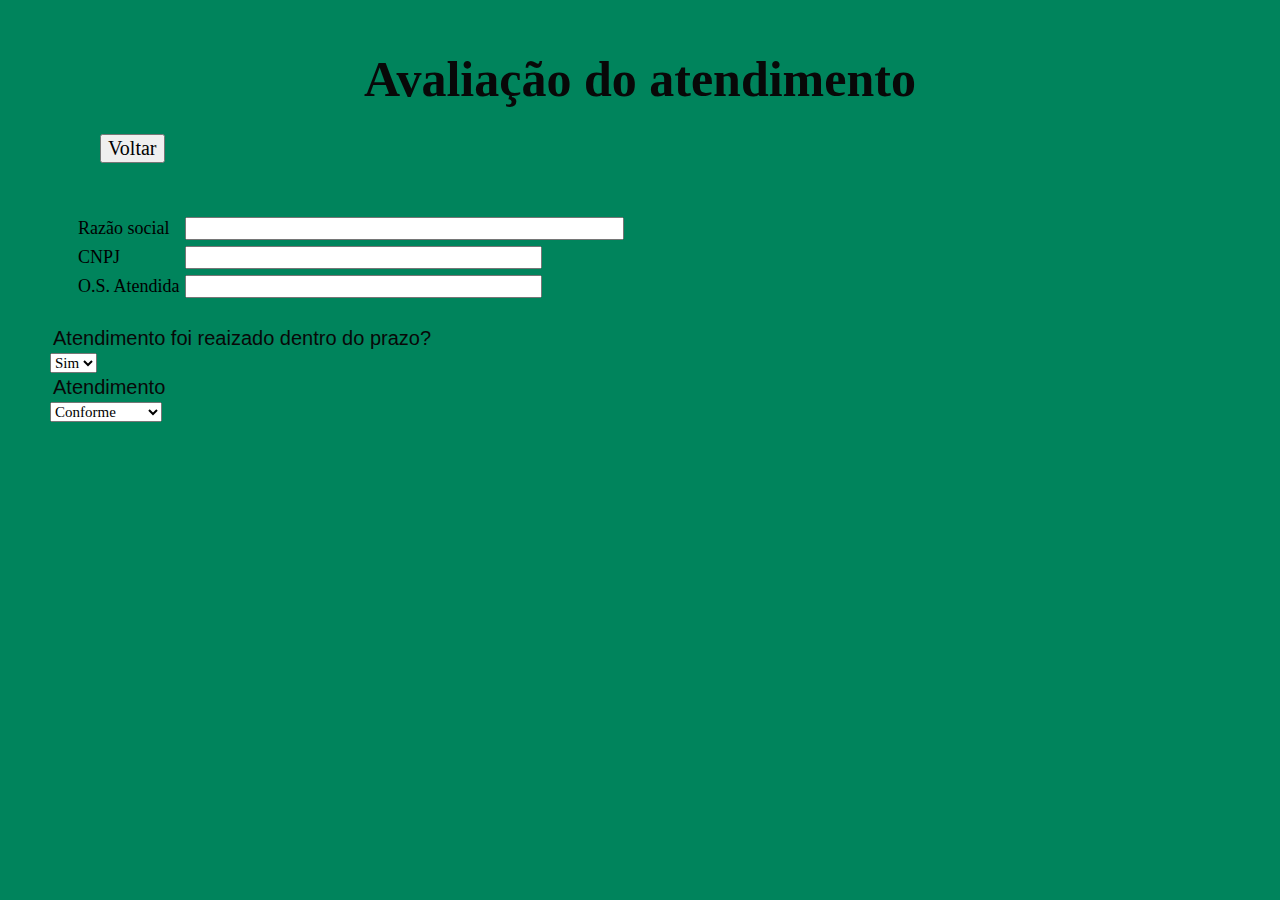
<file: avaliacao_atendimento.html>
<!DOCTYPE html>
<html lang="pt-br">
<head>
    <meta charset="UTF-8">
    <meta name="viewport" content="width=device-width, initial-scale=1.0">
    <title>Avaliação do atendimento</title>
    <link rel="stylesheet" href="styles.css">
</head>
</head>
<body>
    <h1>Avaliação do atendimento</h1>
    <a href="index.html">

      <button>Voltar</button>

  </a>
    <table>
        <tr>
          <td>Razão social</td>
          <td><input type="text" Razao social="Razao social" size="50"> <br /></td>
        </tr>
        <tr>
          <td>CNPJ</td>
          <td><input type="text" CNPJ="CNPJ" size="40"> <br /></td>
        </tr>
        <tr>
          <td>O.S. Atendida</td>
          <td><input type="text" OS Atendida="OS Atendida" size="40"> <br /></td>
        </tr>
       </table>
       <p>Atendimento foi reaizado dentro do prazo?</p>
    <select name="Avaliação">
        <option value="Sim">Sim</option>
        <option value="Não">Não</option>
      </select> 
      <p>Atendimento </p>
    <select name="Avaliação">
        <option value="Conforme">Conforme</option>
        <option value="Parcialmente">Parcialmente</option>
        <option value="Não Conforme">Não Conforme</option>
        <option value="Não se aplica">Não se aplica</option>
      </select> 
    
</body>
</html>
</file>
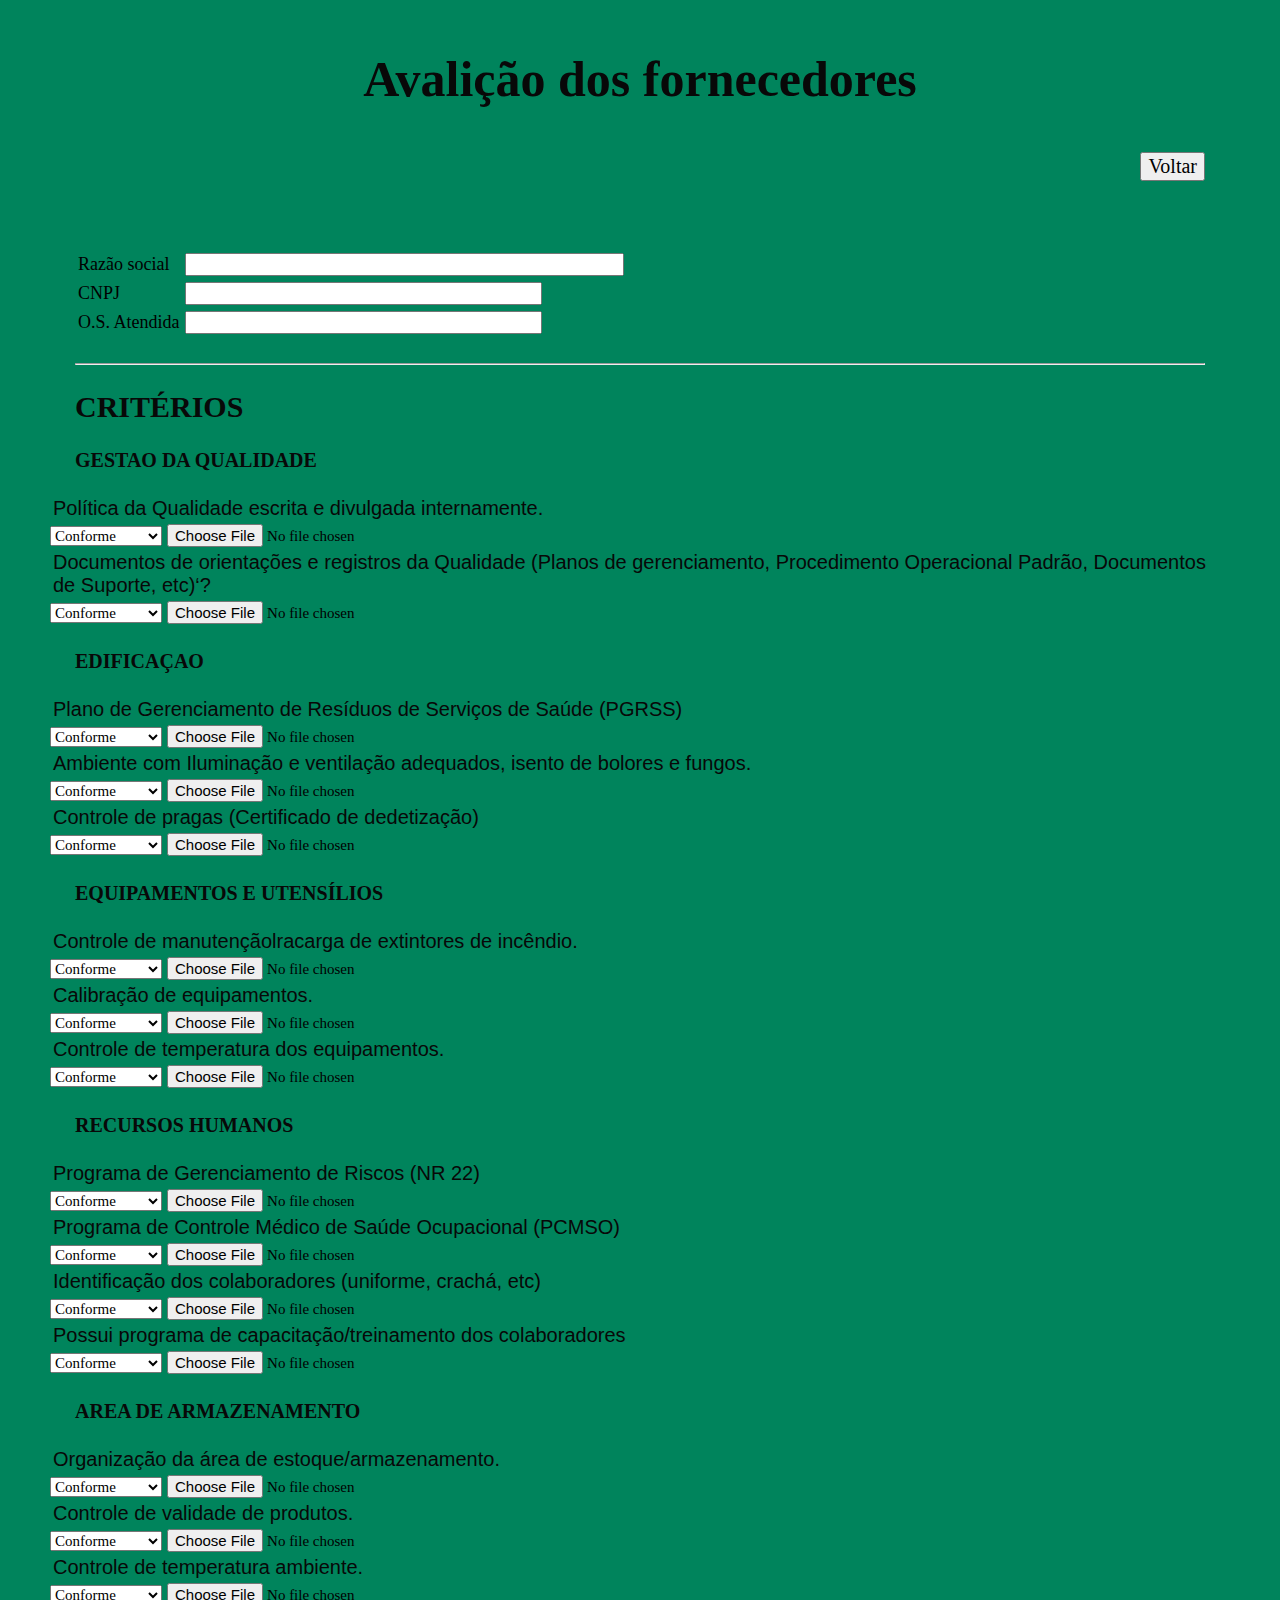
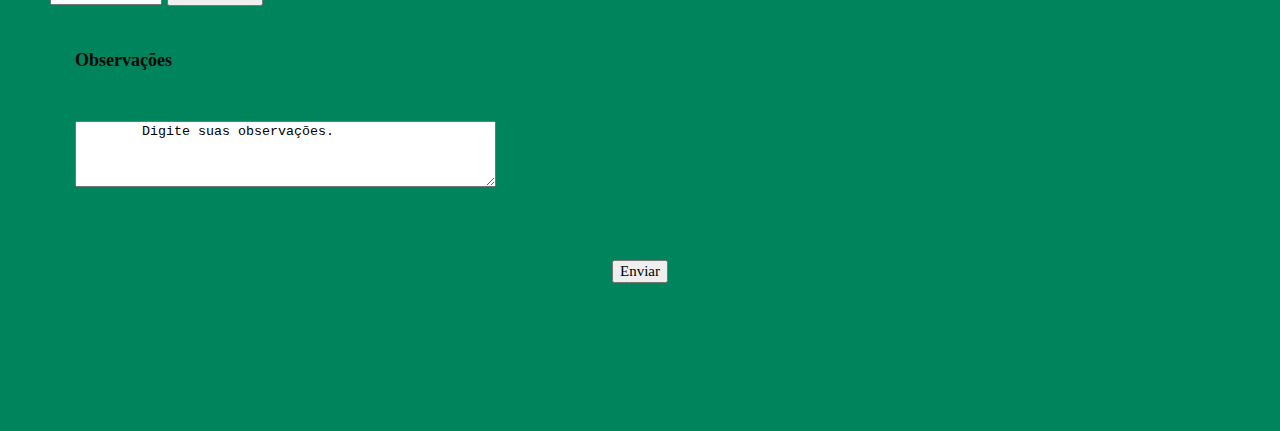
<file: avaliacao_fornecedor.html>
<!DOCTYPE html>
<html lang="pt-br">
<head>
    <meta charset="UTF-8">
    <meta name="viewport" content="width=device-width, initial-scale=1.0">
    <title>Avaliação</title>
    <link rel="stylesheet" href="styles.css">
</head>
</head>
<body>
    <h1>Avalição dos fornecedores</h1>
    <a href="index.html">
<div id="voltar1">
  <button>Voltar</button>
</div>
     
  </a>
    <table>
      <div id="inpult1">
        <tr>
          <td>Razão social</td>
          <td><input type="text" Razao social="Razao social" size="50"> <br /></td>
        </tr>
        <tr>
          <td>CNPJ</td>
          <td><input type="text" CNPJ="CNPJ" size="40"> <br /></td>
        </tr>
        <tr>
          <td>O.S. Atendida</td>
          <td><input type="text" OS Atendida="OS Atendida" size="40"> <br /></td>
        </tr>
      </div>
       </table>
       <hr>
<h2>CRITÉRIOS</h2>
<h3>GESTAO DA QUALIDADE</h3>

    <p>Política da Qualidade escrita e divulgada internamente.</p>
    <select name="Avaliação">
        <option value="Conforme">Conforme</option>
        <option value="Parcialmente">Parcialmente</option>
        <option value="Não Conforme">Não Conforme</option>
        <option value="Não se aplica">Não se aplica</option>
      </select> 
      <input type="hidden" name="MAX_FILE_SIZE" value="4194304" />
      <input type="file"/>
    <p>Documentos de orientações e registros da Qualidade (Planos de gerenciamento, Procedimento Operacional Padrão, Documentos de Suporte, etc)‘?</p>
    <select name="Avaliação">
        <option value="Conforme">Conforme</option>
        <option value="Parcialmente">Parcialmente</option>
        <option value="Não Conforme">Não Conforme</option>
        <option value="Não se aplica">Não se aplica</option>
      </select> 
      <input type="hidden" name="MAX_FILE_SIZE" value="4194304" />
      <input type="file"/>
      
    <h3>EDIFICAÇAO</h3>
    <p>Plano de Gerenciamento de Resíduos de Serviços de Saúde (PGRSS)</p>
    <select name="Avaliação">
        <option value="Conforme">Conforme</option>
        <option value="Parcialmente">Parcialmente</option>
        <option value="Não Conforme">Não Conforme</option>
        <option value="Não se aplica">Não se aplica</option>
      </select> 
      <input type="hidden" name="MAX_FILE_SIZE" value="4194304" />
      <input type="file"/>
    <p>Ambiente com Iluminação e ventilação adequados, isento de bolores e fungos.</p>
    <select name="Avaliação">
        <option value="Conforme">Conforme</option>
        <option value="Parcialmente">Parcialmente</option>
        <option value="Não Conforme">Não Conforme</option>
        <option value="Não se aplica">Não se aplica</option>
      </select> 
      <input type="hidden" name="MAX_FILE_SIZE" value="4194304" />
      <input type="file"/>
    <p>Controle de pragas (Certificado de dedetização)</p>
    <select name="Avaliação">
        <option value="Conforme">Conforme</option>
        <option value="Parcialmente">Parcialmente</option>
        <option value="Não Conforme">Não Conforme</option>
        <option value="Não se aplica">Não se aplica</option>
      </select> 
      <input type="hidden" name="MAX_FILE_SIZE" value="4194304" />
      <input type="file"/>
    <h3>EQUIPAMENTOS E UTENSÍLIOS</h3>
    <p>Controle de manutençãolracarga de extintores de incêndio.</p>
    <select name="Avaliação">
        <option value="Conforme">Conforme</option>
        <option value="Parcialmente">Parcialmente</option>
        <option value="Não Conforme">Não Conforme</option>
        <option value="Não se aplica">Não se aplica</option>
      </select> 
      <input type="hidden" name="MAX_FILE_SIZE" value="4194304" />
      <input type="file"/>
    <p>Calibração de equipamentos.</p>
    <select name="Avaliação">
        <option value="Conforme">Conforme</option>
        <option value="Parcialmente">Parcialmente</option>
        <option value="Não Conforme">Não Conforme</option>
        <option value="Não se aplica">Não se aplica</option>
      </select> 
      <input type="hidden" name="MAX_FILE_SIZE" value="4194304" />
      <input type="file"/>
    <p>Controle de temperatura dos equipamentos.</p>
    <select name="Avaliação">
        <option value="Conforme">Conforme</option>
        <option value="Parcialmente">Parcialmente</option>
        <option value="Não Conforme">Não Conforme</option>
        <option value="Não se aplica">Não se aplica</option>
      </select> 
      <input type="hidden" name="MAX_FILE_SIZE" value="4194304" />
      <input type="file"/>
    <h3>RECURSOS HUMANOS</h3>
    <p>Programa de Gerenciamento de Riscos (NR 22)</p>
    <select name="Avaliação">
        <option value="Conforme">Conforme</option>
        <option value="Parcialmente">Parcialmente</option>
        <option value="Não Conforme">Não Conforme</option>
        <option value="Não se aplica">Não se aplica</option>
      </select> 
      <input type="hidden" name="MAX_FILE_SIZE" value="4194304" />
      <input type="file"/>
    <p>Programa de Controle Médico de Saúde Ocupacional (PCMSO)</p>
    <select name="Avaliação">
        <option value="Conforme">Conforme</option>
        <option value="Parcialmente">Parcialmente</option>
        <option value="Não Conforme">Não Conforme</option>
        <option value="Não se aplica">Não se aplica</option>
      </select> 
      <input type="hidden" name="MAX_FILE_SIZE" value="4194304" />
      <input type="file"/>
    <p>Identificação dos colaboradores (uniforme, crachá, etc)</p>
    <select name="Avaliação">
        <option value="Conforme">Conforme</option>
        <option value="Parcialmente">Parcialmente</option>
        <option value="Não Conforme">Não Conforme</option>
        <option value="Não se aplica">Não se aplica</option>
      </select> 
      <input type="hidden" name="MAX_FILE_SIZE" value="4194304" />
      <input type="file"/>
    <p>Possui programa de capacitação/treinamento dos colaboradores</p>
    <select name="Avaliação">
        <option value="Conforme">Conforme</option>
        <option value="Parcialmente">Parcialmente</option>
        <option value="Não Conforme">Não Conforme</option>
        <option value="Não se aplica">Não se aplica</option>
      </select> 
      <input type="hidden" name="MAX_FILE_SIZE" value="4194304" />
      <input type="file"/>
    <h3>AREA DE ARMAZENAMENTO</h3>
    <p>Organização da área de estoque/armazenamento.</p>
    <select name="Avaliação">
        <option value="Conforme">Conforme</option>
        <option value="Parcialmente">Parcialmente</option>
        <option value="Não Conforme">Não Conforme</option>
        <option value="Não se aplica">Não se aplica</option>
      </select> 
      <input type="hidden" name="MAX_FILE_SIZE" value="4194304" />
      <input type="file"/>
    <p>Controle de validade de produtos.</p>
    <select name="Avaliação">
        <option value="Conforme">Conforme</option>
        <option value="Parcialmente">Parcialmente</option>
        <option value="Não Conforme">Não Conforme</option>
        <option value="Não se aplica">Não se aplica</option>
      </select> 
      <input type="hidden" name="MAX_FILE_SIZE" value="4194304" />
      <input type="file"/>
    <p>Controle de temperatura ambiente.</p>
    <select name="Avaliação">
        <option value="Conforme">Conforme</option>
        <option value="Parcialmente">Parcialmente</option>
        <option value="Não Conforme">Não Conforme</option>
        <option value="Não se aplica">Não se aplica</option>
      </select> 
      <input type="hidden" name="MAX_FILE_SIZE" value="4194304" />
      <input type="file"/>
      <br>
      <br>
      <h4>Observações</h4>
      <textarea id="Observacao" name="Observacão" rows="4" cols="50">
        Digite suas observações.
        </textarea>
      <br>
      <br>
      <div id="enviar1">
      <input type="submit" value="Enviar" /><br />
      </div>
      <br><br><br><br>
</body>
</html>
</file>
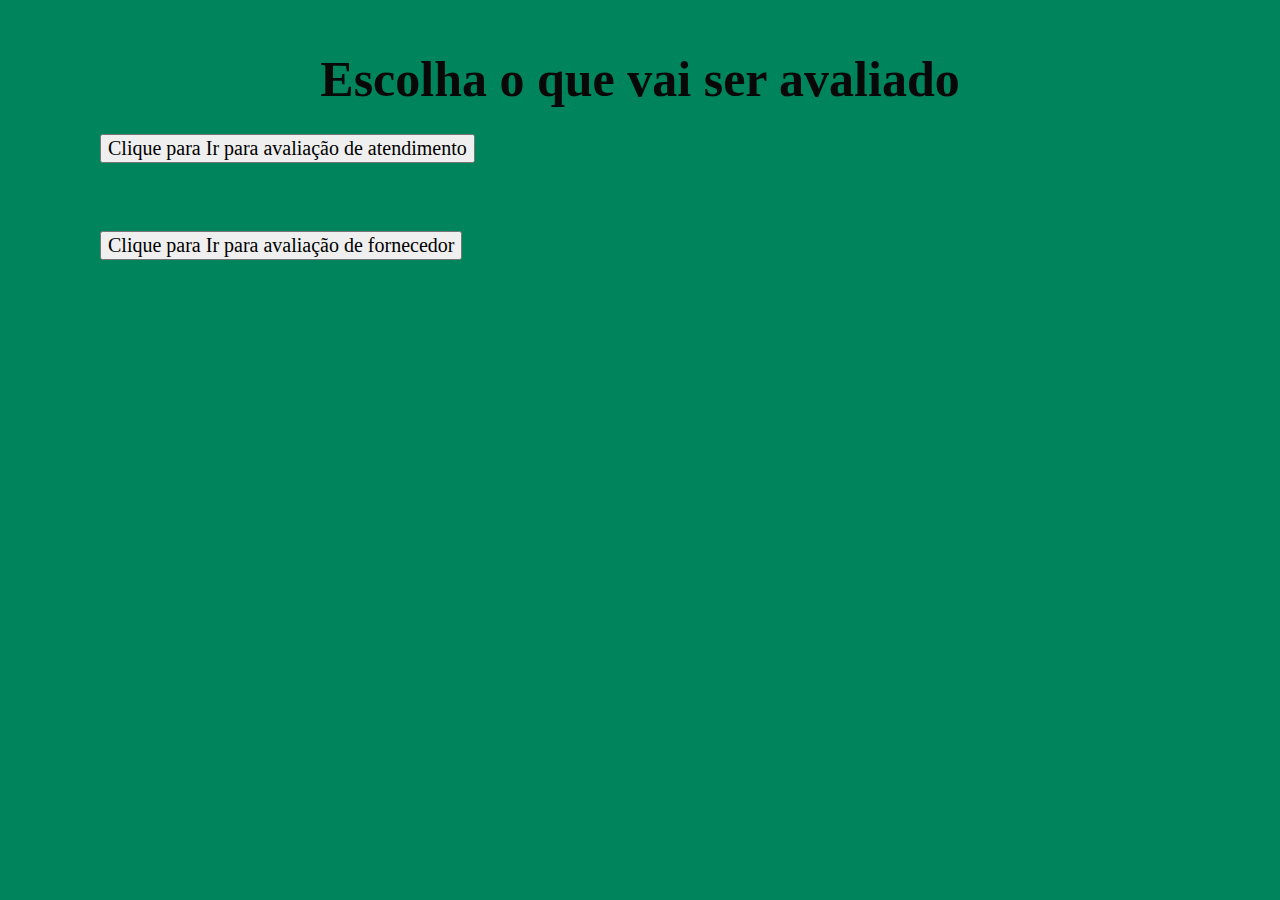
<file: home.html>
<!DOCTYPE html>
<html lang="pt-br">
<head>
    <meta charset="UTF-8">
    <meta name="viewport" content="width=device-width, initial-scale=1.0">
    <title>Home</title>
    <link rel="stylesheet" href="styles.css">
</head>
<body>
    <h1>Escolha o que vai ser avaliado</h1>
    <a href="avaliacao_atendimento.html">

        <button>Clique para Ir para avaliação de atendimento</button>

    </a>
    <br><br>
    <a href="avaliacao_fornecedor.html">

        <button>Clique para Ir para avaliação de fornecedor</button>

    </a>
</body>
</html>
</file>
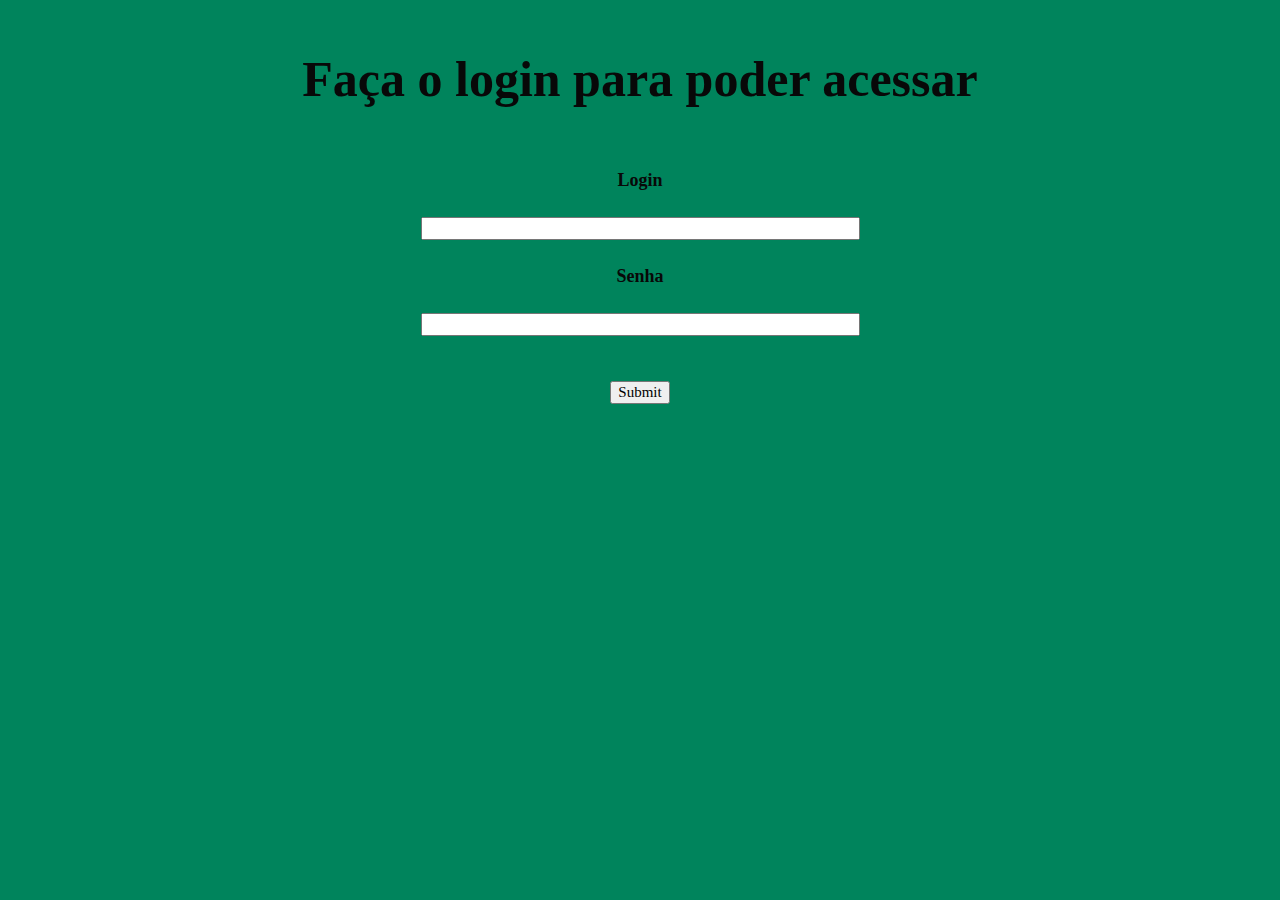
<file: login.html>
<!DOCTYPE html>
<html lang="pt-br">
<head>
    <meta charset="UTF-8">
    <meta name="viewport" content="width=device-width, initial-scale=1.0">
    <title>Tela de Login</title>
    <link rel="stylesheet" href="styles.css">
</head>
<body id='inpult2'>
    <h1>Faça o login para poder acessar</h1>
    <br><br>
    <form>
            <h4>Login</h4>
            <td><input type="text" login="login" size="50"> <br /></td>
            <h4>Senha</h4>
            <td><input type="password" senha="senha" size="50"> <br /></td>
    </form>
         <br>
            <input type="submit">
          
</body>
</html>
</file>
<file: styles.css>
*{
    margin: 25px;
}
table{
    font-family: Comic Sans MS, Comic Sans, cursive;
    font-size: 18px;
}
#voltar1{
    font-family: Comic Sans MS, Comic Sans, cursive;
    font-size: 10px;
    margin: 0px;
    text-align: right;
}
#impult1{
  font-family: Comic Sans MS, Comic Sans, cursive;
  font-size: 15px;
  margin: 0px;
}
#enviar1{
  text-align: center;
}
hr{
  color: #000;
background: fixed, black;

}
select{
    font-family: Comic Sans MS, Comic Sans, cursive;
    font-size: 15px;
    margin: 0px;
}
input{
    font-family: Comic Sans MS, Comic Sans, cursive;
    font-size: 15px;
    margin: 1px;
}
button{
    font-family: Comic Sans MS, Comic Sans, cursive;
    font-size: 20px;
}
#home1{
  text-align: center;
}
option{
    font-family: Comic Sans MS, Comic Sans, cursive;
    font-size: 25px;
}
body {
    background-color: #00845c;
  }
  h1 {
    color: rgb(8, 8, 8);
    font-family: Comic Sans MS, Comic Sans, cursive;
    font-size: 50px;
    margin: 1px;
    text-align: center;
  }
  h2{
    color: rgb(8, 8, 8);
    font-family: Comic Sans MS, Comic Sans, cursive;
    font-size: 30px;

  }
  h3{
    color: rgb(8, 8, 8);
    font-family: Comic Sans MS, Comic Sans, cursive;
    font-size: 20px;
  
  }
  h4{
    color: rgb(8, 8, 8);
    font-family: Comic Sans MS, Comic Sans, cursive;
    font-size: 18px;
  }
  p {
    color: rgb(8, 8, 8);
    font-family: Verdana, Geneva, Tahoma, sans-serif;
    font-size: 20px;
    margin: 3px;
  }
  #inpult2{
    text-align: center;
  }
</file>
